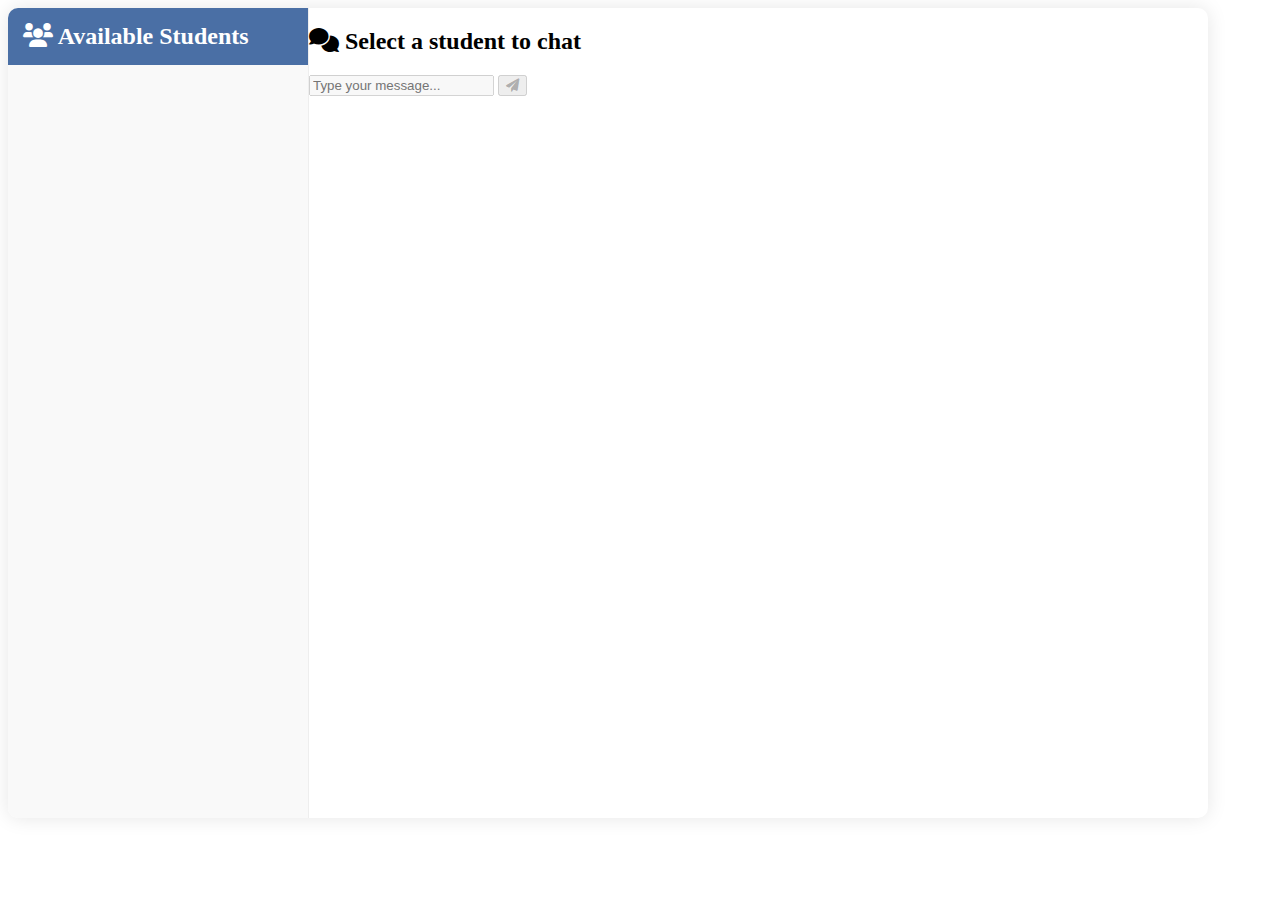
<file: chat.html>
<!DOCTYPE html>
<html lang="en">
<head>
    <meta charset="UTF-8">
    <meta name="viewport" content="width=device-width, initial-scale=1.0">
    <title>Chat</title>
    <link rel="stylesheet" href="chat.css">
    <link rel="stylesheet" href="https://cdnjs.cloudflare.com/ajax/libs/font-awesome/6.0.0/css/all.min.css">
</head>
<body>
    <div class="app-container">
        
        <div class="student-panel" id="studentPanel">
            <h2><i class="fas fa-users"></i> Available Students</h2>
            <div class="student-list" id="studentList">
                
            </div>
        </div>
        
     
        <div class="chat-container" id="chatContainer">
            <div class="chat-header">
                <h2 id="chatTitle"><i class="fas fa-comments"></i> Select a student to chat</h2>
            </div>
            
            <div class="chat-messages" id="chatMessages">
             
            </div>
            
            <div class="chat-input">
                <input type="text" id="userInput" placeholder="Type your message..." disabled>
                <button id="sendButton" disabled><i class="fas fa-paper-plane"></i></button>
            </div>
        </div>
    </div>

    <script src="chat.js"></script>
</body>
</html>
</file>
<file: chat.css>
.app-container {
    display: flex;
    width: 95%;
    max-width: 1200px;
    height: 90vh;
    background-color: white;
    border-radius: 10px;
    box-shadow: 0 0 20px rgba(0, 0, 0, 0.1);
    overflow: hidden;
}

.student-panel {
    width: 300px;
    border-right: 1px solid #eee;
    overflow-y: auto;
    background-color: #f9f9f9;
}

.student-panel h2 {
    padding: 15px;
    margin: 0;
    background-color: #4a6fa5;
    color: white;
}

.student-list {
    padding: 10px;
}

.student-card {
    display: flex;
    align-items: center;
    padding: 12px;
    margin-bottom: 10px;
    background-color: white;
    border-radius: 8px;
    cursor: pointer;
    transition: all 0.2s;
    border: 1px solid #eee;
}

.student-card:hover {
    background-color: #f0f4f9;
    transform: translateY(-2px);
    box-shadow: 0 2px 5px rgba(0,0,0,0.1);
}

.student-card.active {
    border-left: 4px solid #4a6fa5;
    background-color: #f0f4f9;
}

.student-card img {
    width: 50px;
    height: 50px;
    border-radius: 50%;
    object-fit: cover;
    margin-right: 12px;
}

.student-info {
    flex: 1;
}

.student-info h4 {
    margin: 0 0 5px 0;
    color: #333;
}

.student-info p {
    margin: 0;
    color: #666;
    font-size: 0.9rem;
}

.student-meta {
    display: flex;
    justify-content: space-between;
    margin-top: 5px;
    font-size: 0.8rem;
    color: #888;
}
@media (max-width: 768px) {
    .app-container {
        flex-direction: column;
        height: 95vh;
    }
    
    .student-panel {
        width: 100%;
        height: 200px;
        border-right: none;
        border-bottom: 1px solid #eee;
    }
}
</file>
